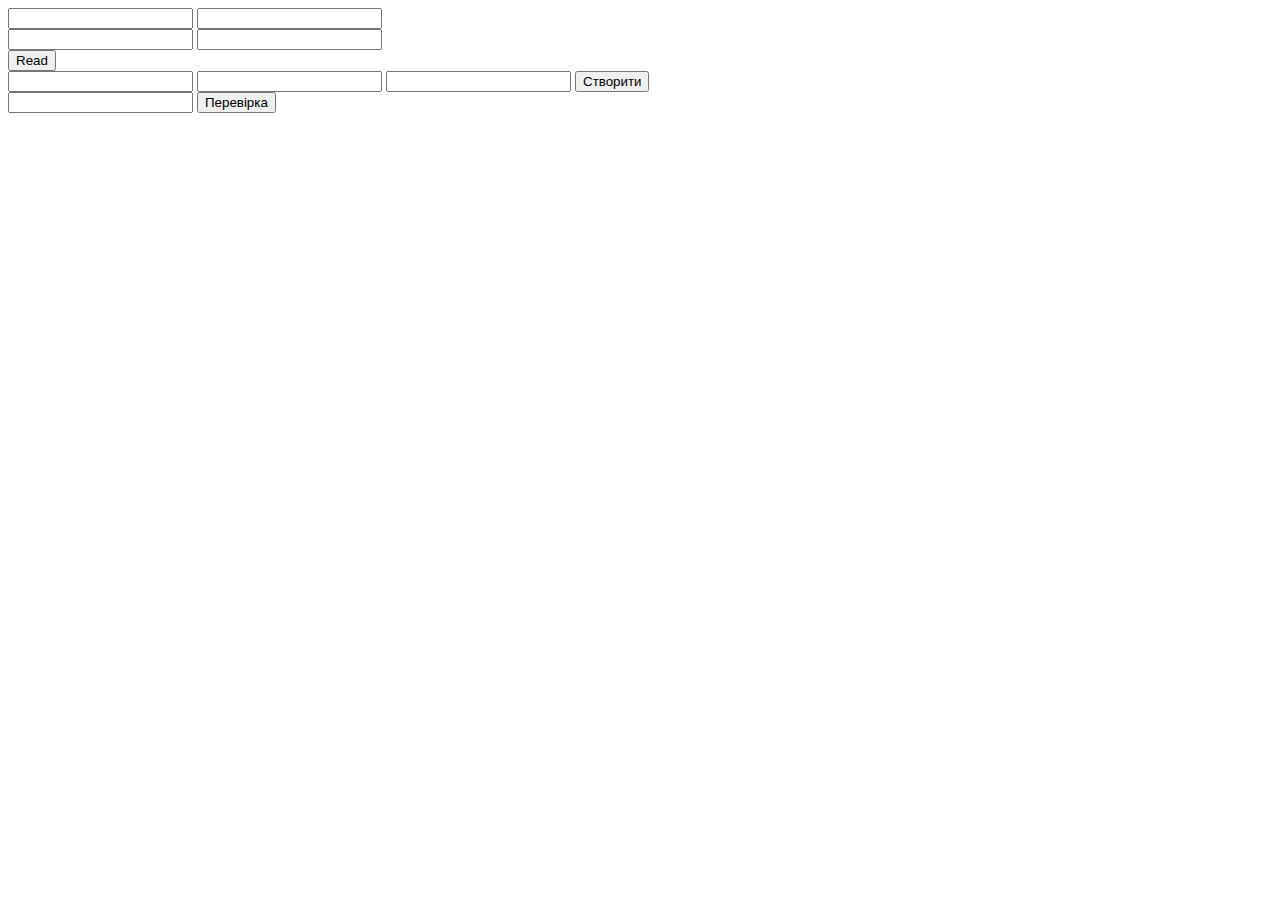
<file: js_classwork_10/index.html>
<!DOCTYPE html>
<html lang="en">
<head>
    <meta charset="UTF-8">
    <title>Title</title>
</head>
<body>

<form name="form1">
    <input type="text" name="user_name1">
    <input type="number" name="user_age1">
</form>

<form name="form2">
    <input type="text" name="user_name2">
    <input type="number" name="user_age2">
</form>

<button id="btn">Read</button>



<form name="table">
    <input type="number" name="rows">
    <input type="number" name="cols">
    <input type="text" name="content">
    <button>Створити</button>
</form>


<input type="text" id="bad">
<button id="button">Перевірка</button>


<script src="main.js"></script>
</body>
</html>
</file>
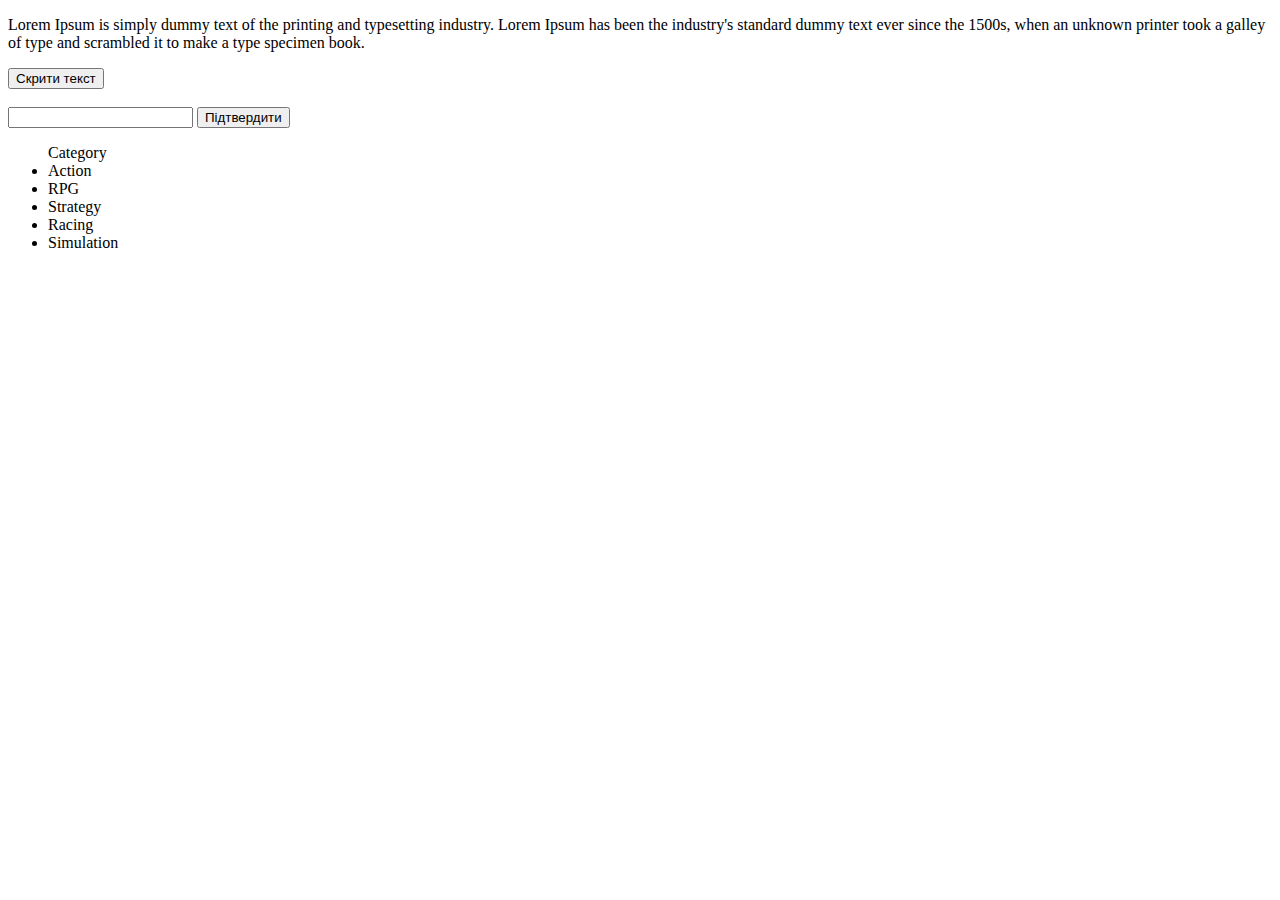
<file: js_homework_10/index.html>
<!DOCTYPE html>
<html lang="en">
<head>
    <meta charset="UTF-8">
    <title>Title</title>
    <link rel="stylesheet" href="main.css">
</head>
<body>

<p id="text">Lorem Ipsum is simply dummy text of the printing and typesetting industry. Lorem Ipsum has been the
    industry's standard dummy text ever since the 1500s, when an unknown printer took a galley of type and scrambled it
    to make a type specimen book.</p>

<button id="button">Скрити текст</button><br><br>


<input type="number" id="age">
<button id="button1">Підтвердити</button>


<ul class="menu">Category
    <li>Action</li>
    <li>RPG</li>
    <li>Strategy</li>
    <li>Racing</li>
    <li>Simulation</li>
</ul>


<script src="main.js"></script>
</body>
</html>
</file>
<file: js_homework_10/main.css>
.menu{
    transition: 1s;
    min-height: 20px;
}

.collapse{
    height: 0;
    overflow: hidden;
}

.body_comment{
    transition: 1s;
    height: 40px;
}

.hide_body{
    height: 0;
    overflow: hidden;
}
</file>
